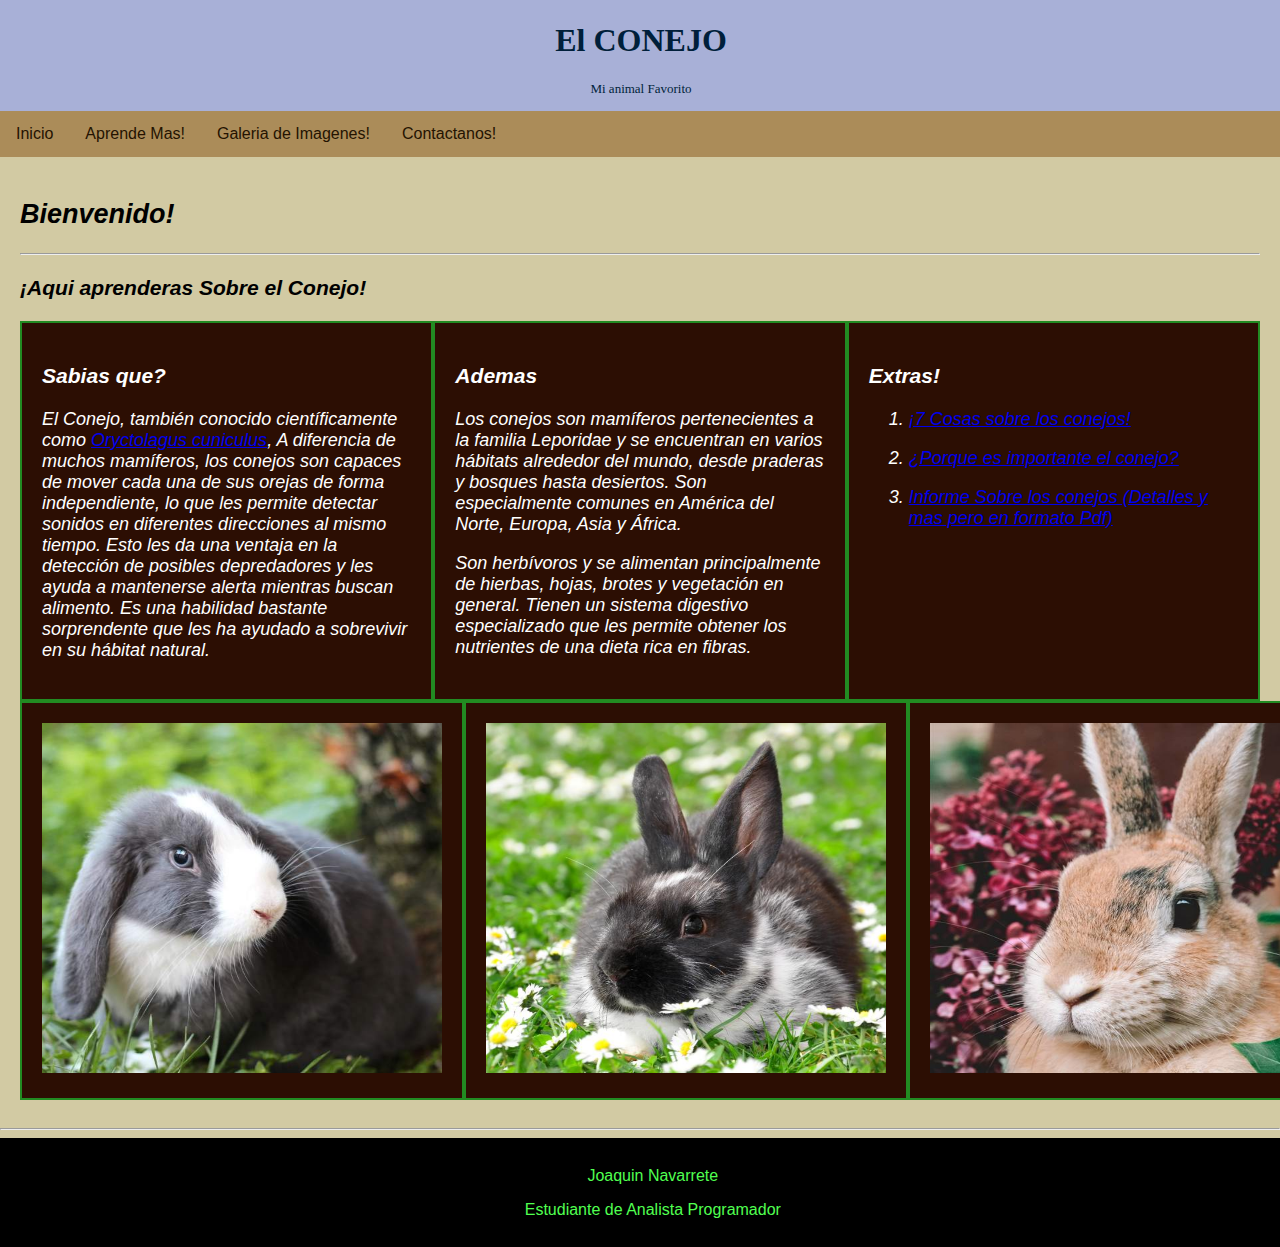
<file: Conejo/index.html>
<!DOCTYPE html>
<html lang="es">
<head>
    <meta charset="UTF-8">
    <meta http-equiv="X-UA-Compatible" content="IE=edge">
    <meta name="viewport" content="width=device-width, initial-scale=1.0">
    <title>Evaluacion 1</title>
    <link rel="stylesheet" href="Css/estilo.css">
</head>

<body>

    <header class="header">
        <h1 >El CONEJO</h1>
        <p style="font-size:small;">Mi animal Favorito</p>
    </header>
    
   
    <nav>
        <a href="index.html">Inicio</a>
        <a href="detalles.html">Aprende Mas!</a>
        <a href="galeria.html">Galeria de Imagenes!</a>
        <a href="contacto.html">Contactanos!</a>
     </nav>

    <main>
        <h2>Bienvenido!</h2>
        <hr>
        <h3>¡Aqui aprenderas Sobre el Conejo!</h3>
        
    <div class="elpepe">
        <div class="cuadro-izquierda">
            <h3>Sabias que?</h3>
            <p>El Conejo, también conocido científicamente como <a href="https://es.wikipedia.org/wiki/Oryctolagus_cuniculus">Oryctolagus cuniculus</a>, 
                A diferencia de muchos mamíferos, los conejos son capaces de mover cada una de sus orejas de forma independiente,
                 lo que les permite detectar sonidos en diferentes direcciones al mismo tiempo. 
                 Esto les da una ventaja en la detección de posibles depredadores y les ayuda a
                 mantenerse alerta mientras buscan alimento.
                 Es una habilidad bastante sorprendente que les ha ayudado a sobrevivir en su hábitat natural.</p>
        </div>
        <div class="cuadro-centro">
            <h3>Ademas</h3>
            <p>Los conejos son mamíferos pertenecientes a la familia Leporidae y se encuentran 
                en varios hábitats alrededor del mundo, desde praderas y bosques hasta desiertos. 
                Son especialmente comunes en América del Norte, Europa, Asia y África.</p>

            <p>
                Son herbívoros y se alimentan principalmente de hierbas, hojas, brotes y vegetación en general. 
                Tienen un sistema digestivo especializado que les permite obtener los nutrientes de una dieta rica en fibras.
            </p>
        </div>

        <div class="cuadro-derecha">
            <h3>Extras!</h3>
            <ol>
                <li><a href="https://www.acws.cl/7-cosas-que-debes-saber-sobre-los-conejos/">¡7 Cosas sobre los conejos!</a></li>
                <p></p>
                <li><a href="https://www.revistaecosistemas.net/index.php/ecosistemas/article/view/59#:~:text=Por%20otro%20lado%2C%20los%20conejos,a%20la%20diversidad%20de%20plantas.">¿Porque es importante el conejo?</a></li>
                <p></p>
                <li><a href="https://www.miteco.gob.es/content/dam/miteco/es/biodiversidad/temas/inventarios-nacionales/ieet_mami_oryctolagus_cuniculus_tcm30-99858.pdf">Informe Sobre los conejos (Detalles y mas pero en formato Pdf)</a></li>
            </ol>
        </div>
    </div>


    <div class="elpepe">
        <div class="cuadro-izquierda">
            <img src="Principal/1.jpg" width="400" height="350">
        </div>
        <div class="cuadro-centro">
            <img src="Principal/2.jpg" width="400" height="350">
    
        </div>
        <div class="cuadro-derecha">
            <img src="Principal/3.jpg" width="400" height="350">
        </div>
    </div>

</main>


<hr>
    <footer>
        <p>Joaquin Navarrete</p>
        <p>Estudiante de Analista Programador</p>
    </footer>

   
</body>




</html>
</file>
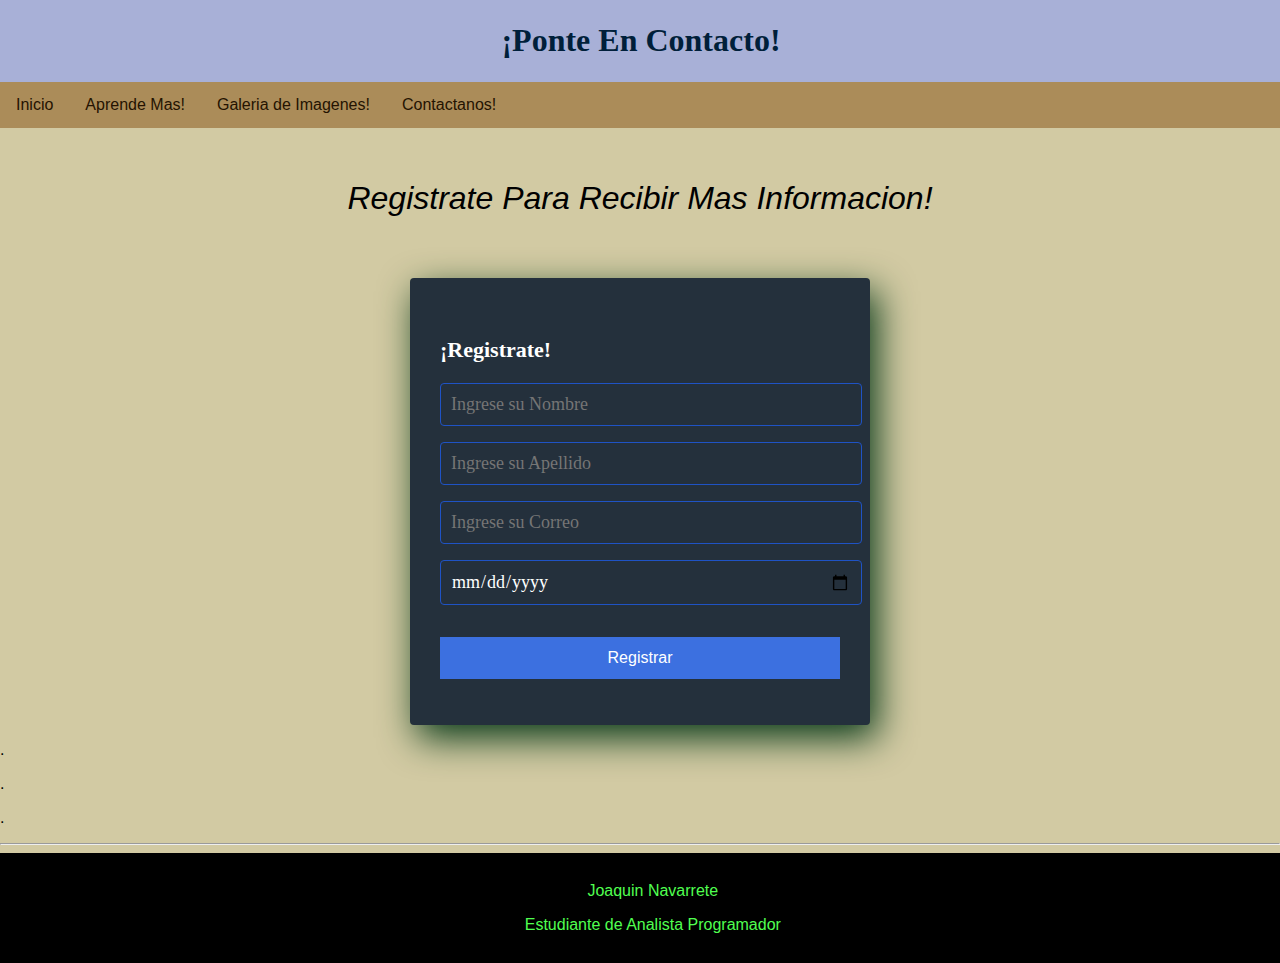
<file: Conejo/contacto.html>
<!DOCTYPE html>
<html lang="es">
<head>
    <meta charset="UTF-8">
    <meta http-equiv="X-UA-Compatible" content="IE=edge">
    <meta name="viewport" content="width=device-width, initial-scale=1.0">
    <title>Evaluacion 1</title>
    <link rel="stylesheet" href="Css/style.css">



</head>

<body>
    
    <header>
        <h1>¡Ponte En Contacto!</h1>
    </header>

    <nav>
        <a href="index.html">Inicio</a>
        <a href="detalles.html">Aprende Mas!</a>
        <a href="galeria.html">Galeria de Imagenes!</a>
        <a href="contacto.html">Contactanos!</a>
     </nav>

     <main>
        <center>
        <p style="font-size:xx-large;">Registrate Para Recibir Mas Informacion!</p>
    </center>
     </main>

    <section class="form-register">
        <h4>¡Registrate!</h4>
        <input class="controls" type="text" name="nombres" id="nombres" placeholder="Ingrese su Nombre">
        <input class="controls" type="text" name="apellidos" id="apellidos" placeholder="Ingrese su Apellido">
        <input class="controls" type="email" name="correo" id="correo" placeholder="Ingrese su Correo">
        <input class="controls" type="date" name="nacimiento" id="fecha-nacimiento" placeholder="Ingrese su fecha de Nacimiento"  >
        <input class="botons" type="submit" value="Registrar">
      </section>

      <p>.</p>
      <p>.</p>
      <p>.</p>
      
    
      <hr>
      <footer>
          <p>Joaquin Navarrete</p>
          <p>Estudiante de Analista Programador</p>
      </footer>
</body>








</html>
</file>
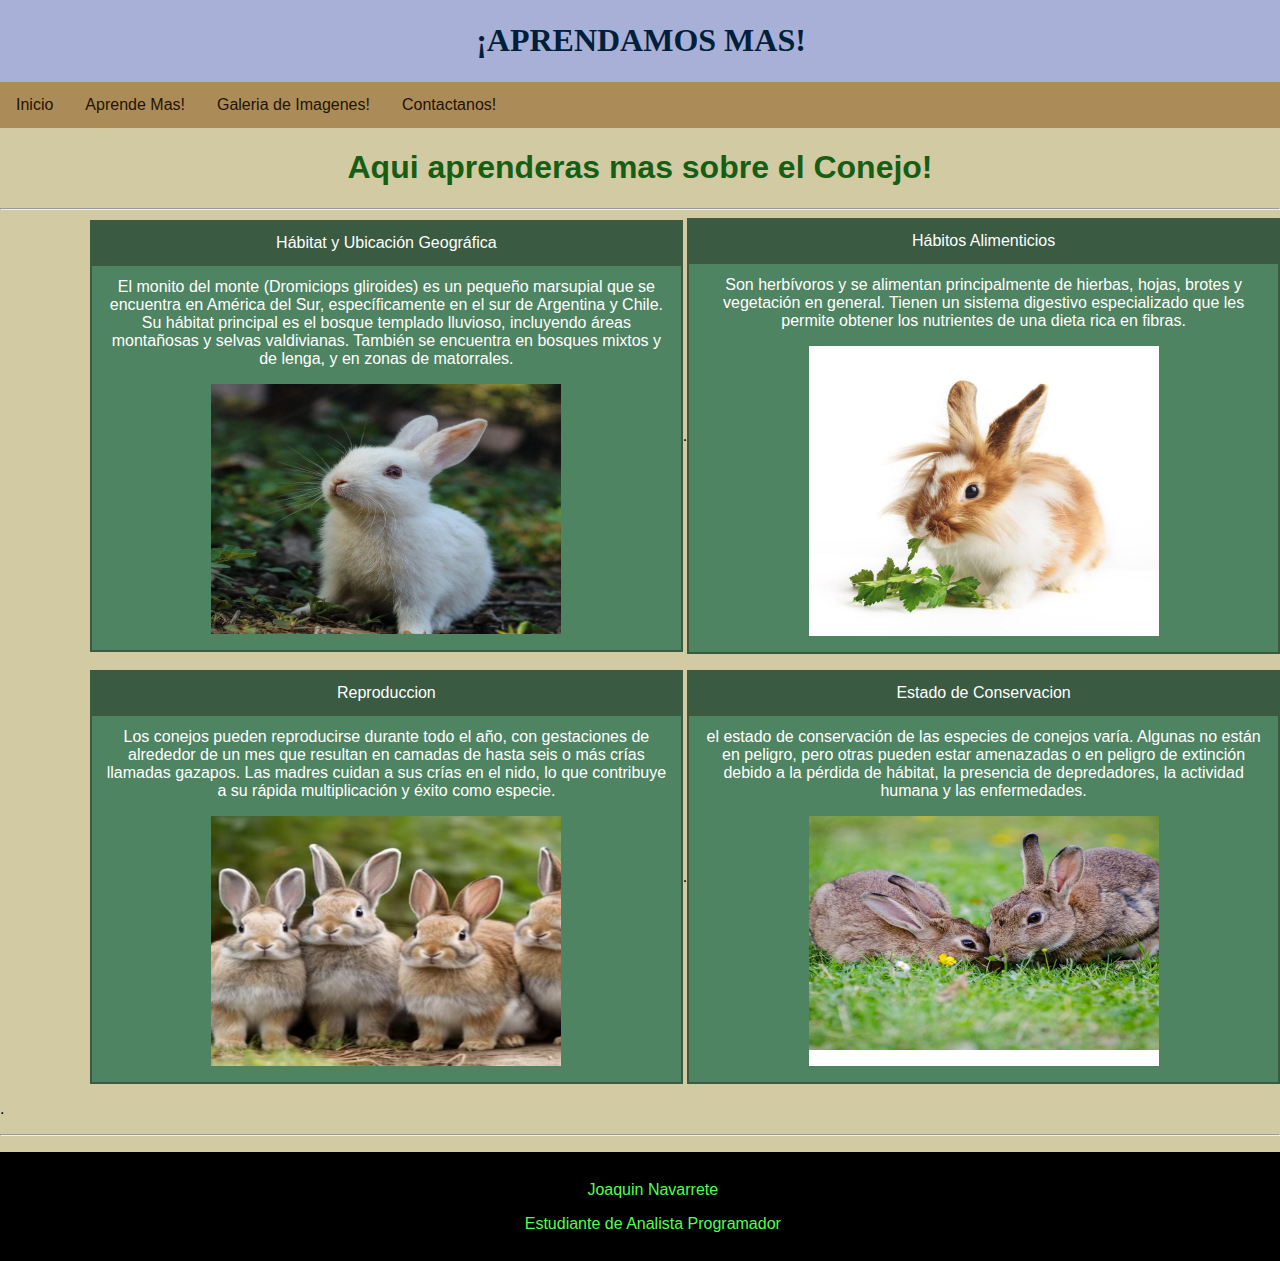
<file: Conejo/detalles.html>
<!DOCTYPE html>
<html lang="es">
<head>
    <meta charset="UTF-8">
    <meta http-equiv="X-UA-Compatible" content="IE=edge">
    <meta name="viewport" content="width=device-width, initial-scale=1.0">
    <title>Evaluacion 1</title>
    <link rel="stylesheet" href="Css/style.css">



</head>

<body>
    <header>
        <h1>¡APRENDAMOS MAS!</h1>
    </header>
    <nav>
        <a href="index.html">Inicio</a>
        <a href="detalles.html">Aprende Mas!</a>
        <a href="galeria.html">Galeria de Imagenes!</a>
        <a href="contacto.html">Contactanos!</a>
     </nav>

     <div class="Titulos">
     <h1>Aqui aprenderas mas sobre el Conejo!</h1>
    </div>
<hr>
<center>
<div class="contenedor">
    <div style="float:left;">
        <table>
          <tr><td>Hábitat y Ubicación Geográfica</td></tr>
          <tr><td>El monito del monte (Dromiciops gliroides) es un pequeño marsupial que se encuentra en 
            América del Sur, específicamente en el sur de Argentina y Chile. 
            Su hábitat principal es el bosque templado lluvioso, incluyendo áreas montañosas y selvas valdivianas. 
            También se encuentra en bosques mixtos y de lenga, y en zonas de matorrales.
            <p></p>
            <img src="Mas Informacion/1.png" class="final" width="5vh" height="250vh">
        </td></tr>
        </table>
    </div>
    <p>.</p>

    <div style="float:left;">
        <table>
          <tr><td>Hábitos Alimenticios</td></tr>
          <tr><td>Son herbívoros y se alimentan principalmente de hierbas, hojas, brotes y vegetación en general.
             Tienen un sistema digestivo especializado que les permite obtener los nutrientes de una dieta rica en 
             fibras.
            <P></P>
            <img src="Mas Informacion/2.jpg" class="final" width="5vh" height="290vh">
        </td></tr>
             
            </table>
    </div> 
             <br>
</div>
<p></p>

<div class="contenedor" style="align-items: center;">
    <div style="float:left;">
        <table>
          <tr><td>Reproduccion</td></tr>
          <tr><td>
            Los conejos pueden reproducirse durante todo el año, con gestaciones de alrededor de un mes que resultan
            en camadas de hasta seis o más crías llamadas gazapos. 
            Las madres cuidan a sus crías en el nido, lo que contribuye a su rápida multiplicación y éxito como especie.
            <p></p>
            <img src="Mas Informacion/3.png" class="final" width="5vh" height="250vh">
        </td></tr>
        </table>
    </div>
    <p>.</p>

    <div style="float:left;">
        <table>
          <tr><td>Estado de Conservacion</td></tr>
          <tr><td> el estado de conservación de las especies de conejos varía. Algunas no están en peligro, 
            pero otras pueden estar amenazadas o en peligro de extinción debido a la pérdida de hábitat, 
            la presencia de depredadores, la actividad humana y las enfermedades.
            <P></P>
            <img src="Mas Informacion/4.png" class="final" width="5vh" height="250vh">
        </td></tr>
             
            </table>
    </div> 
             <br>
</div>
</center>
             
<p>.</p>

</body>

<hr>
<p></p>
      <footer>
          <p>Joaquin Navarrete</p>
          <p>Estudiante de Analista Programador</p>
      </footer>
    








</html>
</file>
<file: Conejo/Css/estilo.css>
body {
    background-color: #d2caa3;
    background-size: cover;
    font-family: 'Lucida Sans', 'Lucida Sans Regular', 'Lucida Grande', 'Lucida Sans Unicode', Geneva, Verdana, sans-serif;
    padding: 0px;
    margin: 0px;
  }
  

header {
    font-family:'Times New Roman', Times, serif;
    color:rgb(0, 31, 58);
    background-color:#a8b0d7;
    padding: 1px;
    text-align: center;
    position: static;
    top:0%;
    width: 100%;
  }
  

nav {
    background-color: #834d1080;
    overflow: hidden;
  }
  
  nav a {
    color:#241301 ;
    display:inline;
    padding: 14px 16px;
    text-decoration: none;
    text-align: center;
    float: left;
  }
  
  nav a:hover {
    background-color: #2e1b04;
    color:#08c5ff;
  }
  
main {
    font-style: oblique;
    font-size:large;
    text-justify:auto ;
    padding: 20px;
}


.container {
    display: flex;
    align-items: left;
    max-width: 600px; 
    margin: auto; 
}


.text {
    flex: 1;
    padding: 20px; 
    text-align: left; 
    left:0px;
}


.images {
    flex: 1; 
    padding: 20px; 
    text-align: right; 
    right: 0px;
}

.images img {
    max-width: 100%;
    height: auto; 
    flex: left;
}

.elpepe {
    display: flex; 
    justify-content: space-around; 
}

.cuadro-izquierda, .cuadro-centro, .cuadro-derecha {
    color:rgb(255, 255, 255);
    background-color:#2c0e03;
    border: 2px solid forestgreen;
    padding: 20px;
    width: 400px;
}

.cuadro-izquierda {
    float: left;
}

.cuadro-centro {
    margin: 0 auto;
}

.cuadro-derecha {
    float: right;
}


footer {
    padding: 1%;
    color:rgb(80, 255, 80);
    background-color: #000000;
    text-align: center;
    position:static;
    bottom: 0px;
    right: 0px;
    left: 0px;
    width: 100%;
}
</file>
<file: Conejo/Css/style.css>
body {
  background-color: #d2caa3;
  background-size: cover;
  font-family: 'Lucida Sans', 'Lucida Sans Regular', 'Lucida Grande', 'Lucida Sans Unicode', Geneva, Verdana, sans-serif;
  padding: 0px;
  margin: 0px;
}


header {
  font-family:'Times New Roman', Times, serif;
  color:rgb(0, 31, 58);
  background-color:#a8b0d7;
  padding: 1px;
  text-align: center;
  position: static;
  top:0%;
  width: 100%;
}

nav {
  background-color: #834d1080;
  overflow: hidden;
}

nav a {
  color:#241301 ;
  display:inline;
  padding: 14px 16px;
  text-decoration: none;
  text-align: center;
  float: left;
}

nav a:hover {
  background-color: #2e1b04;
  color:#08c5ff;
}

main {
  font-style: oblique;
  font-size:large;
  text-justify:auto ;
  padding: 20px;
}


.gallery {
    display: grid;
    grid-template-columns:repeat(3, 1fr);
    gap: 10px;
  }

  .gallery img {
    width:30vh;
    margin-left: 0%;
    display:block;
    border: #000000 px solid;
    margin: -2px;
    border-radius:20px;
    height: auto;
    object-fit: cover;
    cursor:alias;
    transition: transform 0.5s ease-in-out;
  }

  .gallery img:hover {
    transform: scale(1.3);
  }

  .gallery img:focus {
    outline:invert;
  }

  .sr-only {
    position: absolute;
    clip: rect(1px, 1px, 1px, 1px);
    padding: 0;
    border: 0;
    height: 1px;
    width: 1px;
    overflow:scroll;
  }


.gallery figure:hover figcaption {
    opacity: 2;
}

.Titulos{
  text-align: center;
  color: #155e14;
}

  .form-register {
    width: 400px;
    background: #24303c;
    padding: 30px;
    margin: auto;
    margin-top: 1vh;
    border-radius: 4px;
    font-family: 'calibri';
    color: white;
    box-shadow: 7px 13px 37px #063817;
  }
  
  .form-register h4 {
    font-size: 22px;
    margin-bottom: 20px;
  }
  
  .controls {
    width: 100%;
    background: #24303c;
    padding: 10px;
    border-radius: 4px;
    margin-bottom: 16px;
    border: 1px solid #1f53c5;
    font-family: 'calibri';
    font-size: 18px;
    color: white;
  }
  
  .form-register p {
    height: 40px;
    text-align: center;
    font-size: 18px;
    line-height: 40px;
  }
  
  .form-register a {
    color: white;
    text-decoration: none;
  }
  
  .form-register a:hover {
    color: white;
    text-decoration: underline;
  }

  .form-register[type="date"] {
    color: white;
    text-decoration: underline;
  }
  

  .form-register .botons {
    width: 100%;
    background: #3c70e0;
    border: none;
    padding: 12px;
    color: white;
    margin: 16px 0;
    font-size: 16px;
    cursor: pointer;
  }
  .botons:hover{
    background-color: #130e61;
    color: #fff; 
  }
  table {
    width: 100%;
    max-width: 600px;
    background-color: #3A5A42; 
    color: #FFFFFF; 
}
th, td {
    padding: 12px;
    text-align: center;
}
th {
    background-color: #30664B; 
}
tr:nth-child(even) {
    background-color: #4F8462; 
}

.contenedor{
  align-items: center;
  display:flex;
  flex-direction:unset;
  padding-left: 10vh;

}


.cuadro-izquierda {
  color:rgb(255, 255, 255);
  background-size: cover;
  padding: 0px;
  width: 250px;
  height: 250px;
}


.cuadro-derecha {
  color:rgb(255, 255, 255);
  background-position:cover;
  padding: 80px;
  width: 200px;
  height: 200px;
}

.cuadro-derecha {
  float: right;
}

.cuadro-izquierda {
  float: left;
  
}


.video {
  position:absolute;
  right: 30px;
  width: 860px;
  
}

.gallery2 {
  display: grid;
  grid-template-columns:repeat(3, 1fr);
  gap: 10px;
}

.gallery2 img {
  width:180px;
  margin-left: 20px;
  display:grid;
  border: #000000 px solid;
  margin: 10px;
  border-radius:40px;
  height: auto;
}

.final{
  width: 350px;
  align-self: flex-end;
}

footer {
  padding: 1%;
  color:rgb(80, 255, 80);
  background-color: #000000;
  text-align: center;
  position:sflex;
  bottom: 0px;
  right: 0px;
  left: 0px;
  width: 100%;
}
</file>
